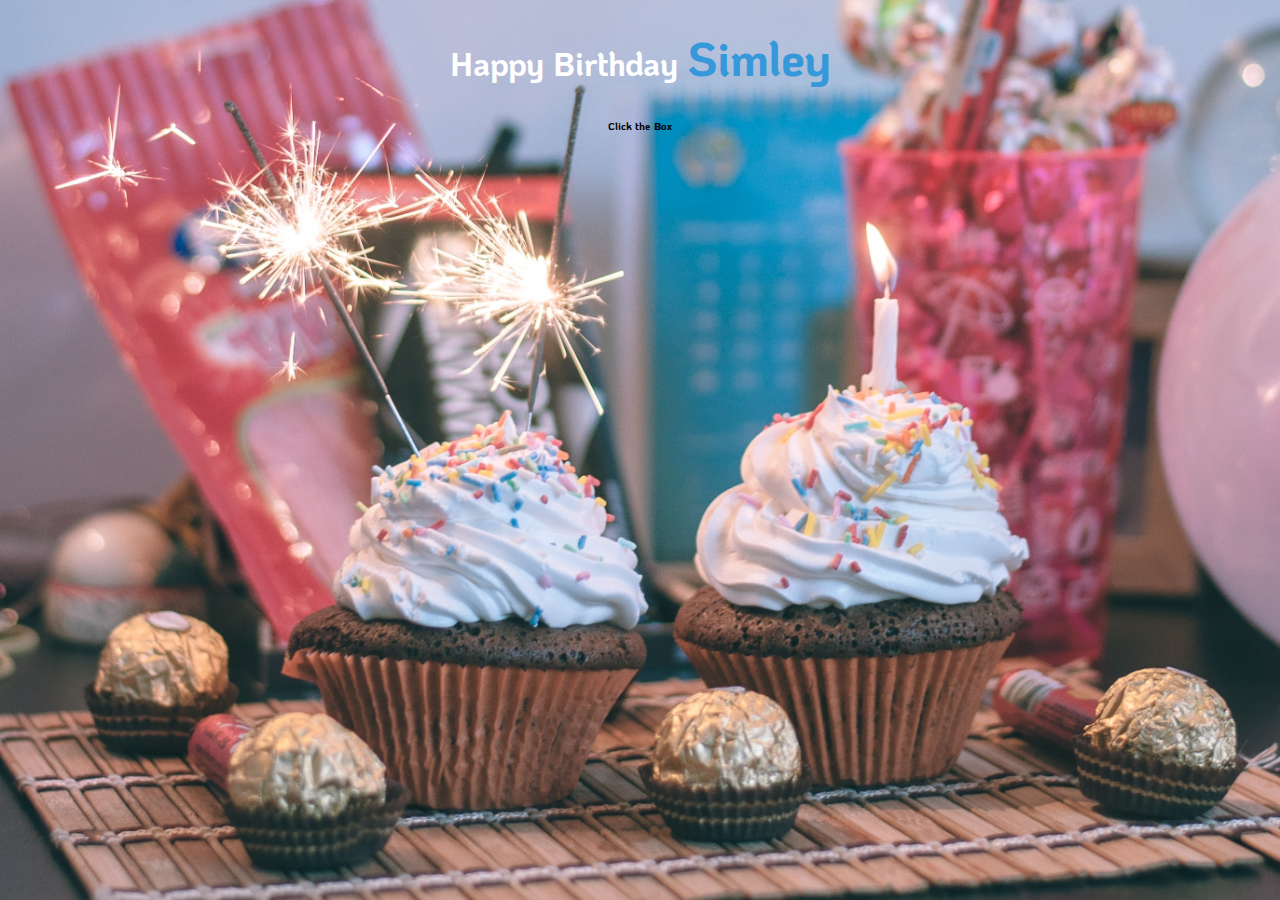
<file: index.html>
<!DOCTYPE html>
<html lang="en">
  <head>
    <meta charset="UTF-8" />
    <meta name="viewport" content="width=device-width, initial-scale=1.0" />
    <meta http-equiv="X-UA-Compatible" content="ie=edge" />

    <link
      href="https://fonts.googleapis.com/css?family=KoHo:300,400,700"
      rel="stylesheet"
    />
    <link
      rel="stylesheet"
      href="https://use.fontawesome.com/releases/v5.4.2/css/all.css"
      integrity="sha384-/rXc/GQVaYpyDdyxK+ecHPVYJSN9bmVFBvjA/9eOB+pb3F2w2N6fc5qB9Ew5yIns"
      crossorigin="anonymous"
    />

    <link rel="stylesheet" href="./mainstyle.css" />
    <title>Gift Card</title>
  </head>

  <body>
    <div class="cake">
      <h1>Happy Birthday <span>Simley</span></h1>
      <a href="./landing.html"><i class="fas fa-gift fa-3x"></i></a>
      <h6>Click the Box</h6>
    </div>
  </body>
</html>
</file>
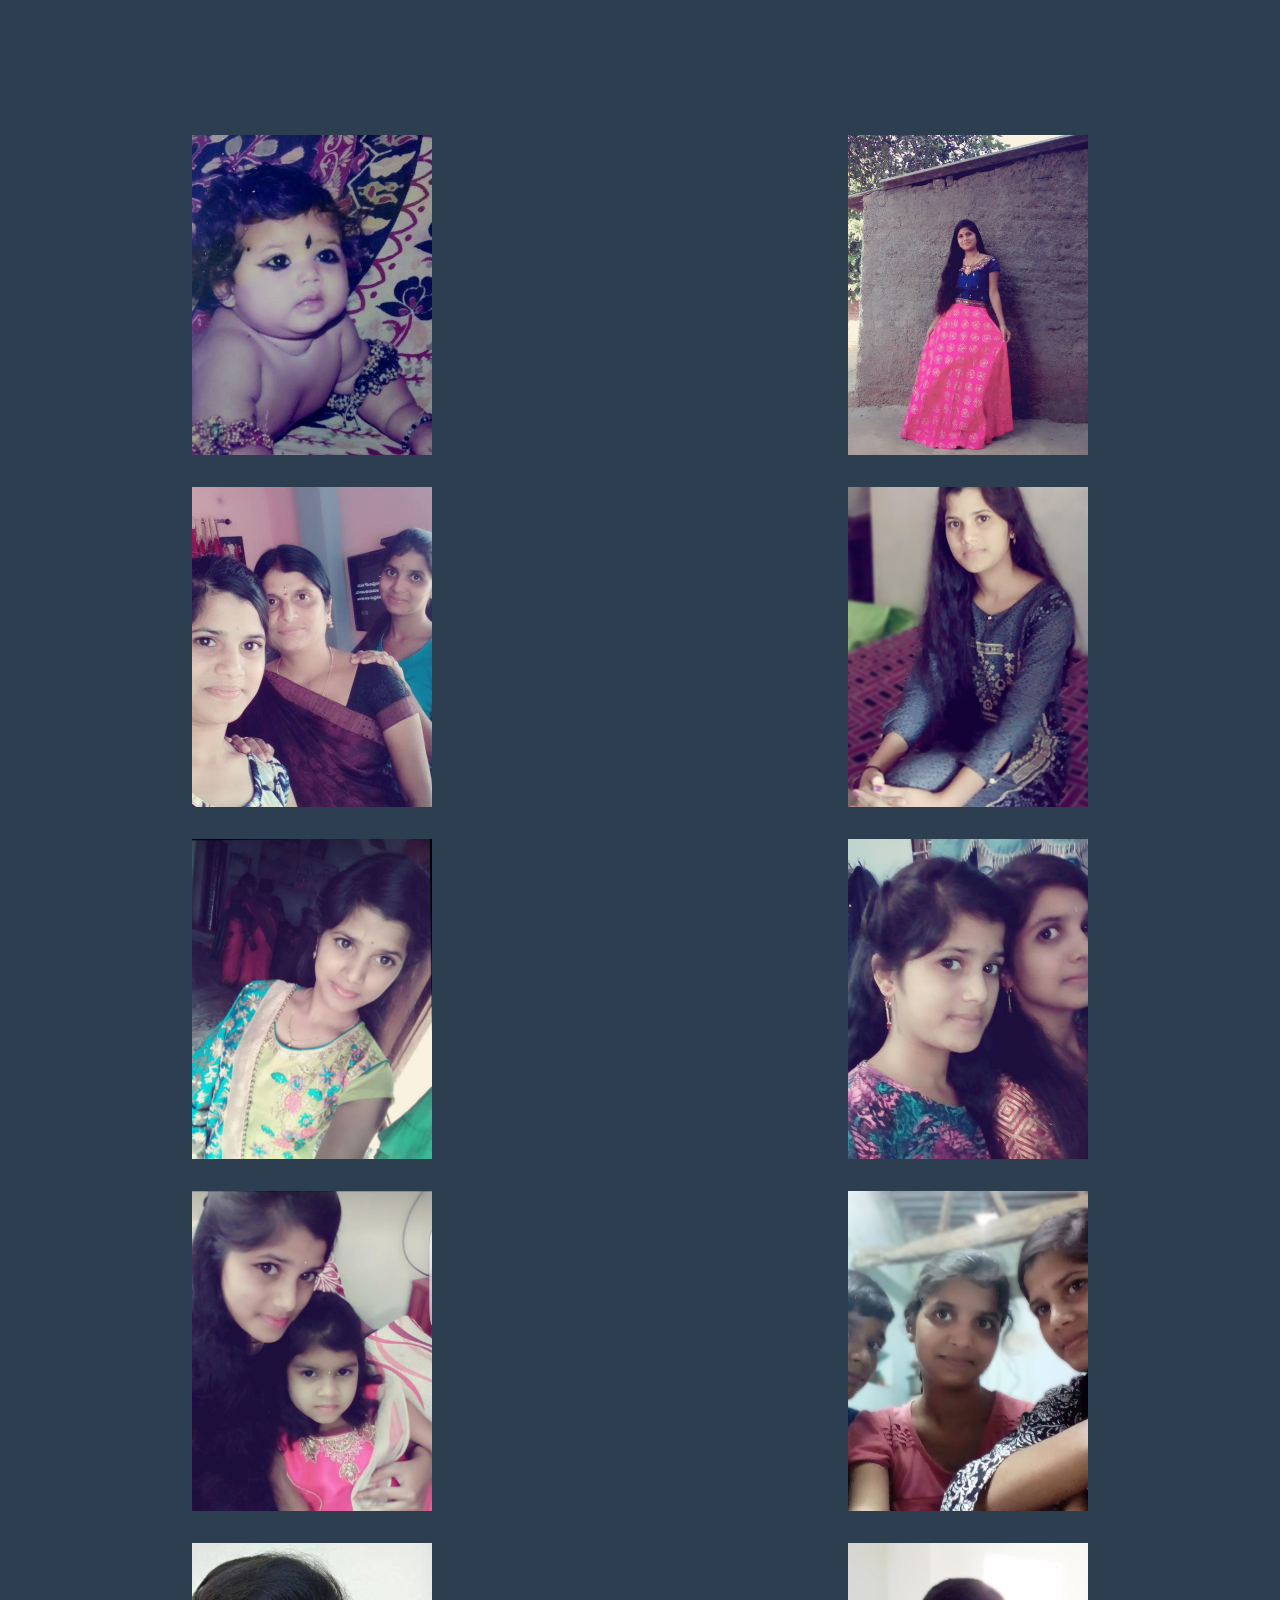
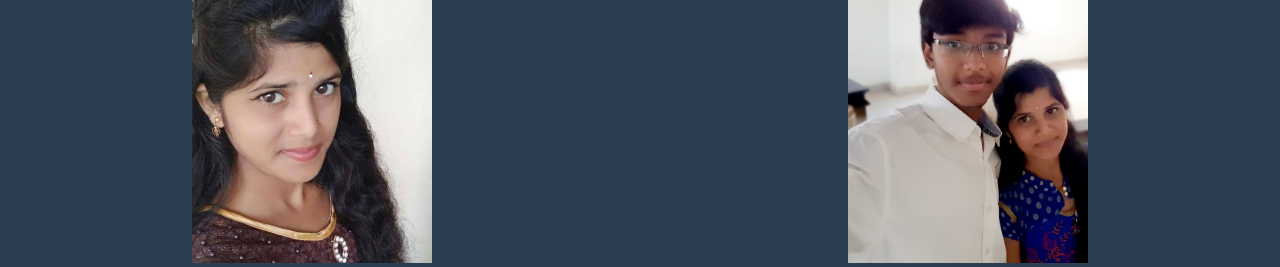
<file: landing.html>
<!DOCTYPE html>
<html lang="en">
  <head>
    <meta charset="UTF-8" />
    <meta name="viewport" content="width=device-width, initial-scale=1.0" />
    <meta http-equiv="X-UA-Compatible" content="ie=edge" />

    <link
      href="https://fonts.googleapis.com/css?family=KoHo:300,400,700"
      rel="stylesheet"
    />
    <link
      rel="stylesheet"
      href="https://use.fontawesome.com/releases/v5.4.2/css/all.css"
      integrity="sha384-/rXc/GQVaYpyDdyxK+ecHPVYJSN9bmVFBvjA/9eOB+pb3F2w2N6fc5qB9Ew5yIns"
      crossorigin="anonymous"
    />

    <link rel="stylesheet" href="./style.css" />
    <title>Gift Card</title>
  </head>

  <body>
    <div class="cards">
      <div class="card1 card">
        <div class="front"><img src="./images/1.jpg" alt="photo" /></div>
        <div class="back">
          <div class="info">
            <p>Cuteness Overloaded!!!</p>
            <div class="emoji">
              <i class="far fa-kiss-wink-heart fa-2x"></i>
            </div>
          </div>
        </div>
      </div>
      <div class="card2 card">
        <div class="front"><img src="./images/2.jpg" alt="photo" /></div>

        <div class="back">
          <div class="info">
            <p>
              Some crushes just never went away. They built, instead, into
              something permanent, obsessive and all consuming.
            </p>
            <div class="emoji"><i class="far fa-smile-wink fa-2x"></i></div>
          </div>
        </div>
      </div>

      <div class="card3 card">
        <div class="front"><img src="./images/3.jpg" alt="photo" /></div>
        <div class="back">
          <div class="info">
            <p>This smile of yours is what makes my life worth living</p>
            <div class="emoji"><i class="far fa-grin-stars fa-2x"></i></div>
          </div>
        </div>
      </div>

      <div class="card4 card">
        <div class="front"><img src="./images/4.jpg" alt="photo" /></div>
        <div class="back">
          <div class="info">
            <p>
              Sometimes I just can't ignore the way I feel when I see you smile.
            </p>
            <div class="emoji"><i class="far fa-grin-squint fa-2x"></i></div>
          </div>
        </div>
      </div>

      <div class="card5 card">
        <div class="front"><img src="./images/5.png" alt="photo" /></div>
        <div class="back">
          <div class="info">
            <p>
              It wasn't love at first sight. It took a full Five Minutes, and
              Five Whole Months to Express it.
            </p>
            <div class="emoji"><i class="far fa-grin-hearts fa-2x"></i></div>
          </div>
        </div>
      </div>

      <div class="card6 card">
        <div class="front"><img src="./images/6.jpg" alt="photo" /></div>
        <div class="back">
          <div class="info">
            <p>Your sister is both your mirror - and your opposite.</p>
            <div class="emoji"><i class="far fa-laugh-wink fa-2x"></i></div>
          </div>
        </div>
      </div>

      <div class="card7 card">
        <div class="front"><img src="./images/7.png" alt="photo" /></div>
        <div class="back">
          <div class="info">
            <p>Your eyes make me shy.I mean Literally!!!</p>
            <div class="emoji"><i class="far fa-kiss-beam fa-2x"></i></div>
          </div>
        </div>
      </div>

      <div class="card8 card">
        <div class="front"><img src="./images/8.jpg" alt="photo" /></div>
        <div class="back">
          <div class="info">
            <p>This bond of your's with ur family is simply Remarkable</p>
            <div class="emoji"><i class="far fa-laugh-beam fa-2x"></i></div>
          </div>
        </div>
      </div>

      <div class="card9 card">
        <div class="front"><img src="./images/9.jpg" alt="photo" /></div>
        <div class="back">
          <div class="info">
            <p>
              Isn't it funny how just one little phone call or text from u can
              make my bad day suddenly wonderful !
            </p>
            <div class="emoji">
              <i class="far fa-grin-tongue-wink fa-2x"></i>
            </div>
          </div>
        </div>
      </div>

      <div class="card10 card">
        <div class="front"><img src="./images/10.jpg" alt="photo" /></div>
        <div class="back">
          <div class="info">
            <p>
              Just thinking about you brings a smile to face, a twinkle to my
              eye, and a skipped beat to my heart.
            </p>
            <div class="emoji"><i class="far fa-heart fa-2x"></i></div>
          </div>
        </div>
      </div>
    </div>
  </body>
</html>
</file>
<file: mainstyle.css>
* {
  box-sizing: border-box;
}

body {
  margin: 0;
  padding: 0;
  background: url(./images/cake.jpg);
  /* background-attachment: fixed; */
  background-position: center;
  background-repeat: no-repeat;
  background-size: cover;
  width: 100%;
  height: 100%;
  font-family: "KoHo", sans-serif;
  line-height: 1.5;
}

.cake {
  text-align: center;
}

h1 {
  font-size: 2rem;
  color: #fff;
  padding: 0 0.5rem;
}

span {
  font-size: 3rem;
  color: #3498db;
}

h3 {
  color: #34495e;
  display: block;
  padding: 0.5rem;
  margin: 0;
}

i {
  margin: 0;
  padding: 0;
  display: block;
  color: #1abc9c;
}

a:hover i {
  color: #e74c3c;
  transition: 0.3s ease;
}

@media (max-width: 1150px) {
  body {
    background-attachment: fixed;
  }
}
</file>
<file: style.css>
* {
  box-sizing: border-box;
}

body {
  margin: 0;
  padding: 0;
  background: #2c3e50;
  font-family: "KoHo", sans-serif;
}

.cards {
  display: inline-grid;
  grid-template-columns: repeat(5, 1fr);
  width: 100%;
  height: 100%;
  justify-content: center;
  align-items: center;
  position: absolute;
}

.card {
  position: relative;
  width: 15rem;
  height: 20rem;
  perspective: 600px;
  transform-style: preserve-3d;
  transition: box-shadow 1s ease;
  display: grid;
  justify-content: center;
  align-content: center;
  margin: auto;
}

.card1:hover,
.shadow {
  box-shadow: 0.2rem 0.5rem 5rem #34e7e4;
}

.card2:hover,
.shadow {
  box-shadow: 0.2rem 0.5rem 5rem #e67e22;
}

.card3:hover,
.shadow {
  box-shadow: 0.2rem 0.5rem 5rem #1abc9c;
}

.card4:hover,
.shadow {
  box-shadow: 0.2rem 0.5rem 5rem #3498db;
}

.card5:hover,
.shadow {
  box-shadow: 0.2rem 0.5rem 5rem #e74c3c;
}

.card6:hover,
.shadow {
  box-shadow: 0.2rem 0.5rem 5rem #9b59b6;
}

.front {
  position: absolute;
  width: 100%;
  height: 100%;
  backface-visibility: hidden;
  transform: rotateY(0deg);
  transition: 0.5s;
}
.front img {
  width: 100%;
  height: 100%;
  background-position: center;
  background-repeat: no-repeat;
  object-fit: cover;
}

.back {
  position: absolute;
  width: 100%;
  height: 100%;
  backface-visibility: hidden;
  transform: rotateY(-180deg);
  transition: 0.5s;
}

.card:hover .front {
  transform: rotateY(180deg);
}

.card:hover .back {
  transform: rotateY(0deg);
}

.info {
  text-align: center;
  position: absolute;
  top: 30%;
  left: 20%;
}
/* 
.card4 .info {
  left: 10%;
}

.card5 .info {
  left: 0;
}

.card6 .info {
  left: 8%;
}

.card1 .info {
  left: 15%;
} */

.back {
  text-align: center;
}

.info h3 {
  font-size: 2rem;
  margin: 0;
  padding: 0;
  color: #fff;
}

.card1 .back {
  background: #34e7e4;
}

.card2 .back,
.card7 .back {
  background: #e67e22;
}

.card3 .back,
.card9 .back {
  background: #1abc9c;
}

.card4 .back,
.card8 .back {
  background: #3498db;
}

.card5 .back,
.card10 .back {
  background: #e74c3c;
}

.card6 .back {
  background: #9b59b6;
}

.emoji i {
  color: #fff;
}

/* Media Queries */

@media (max-width: 420px) {
  .cards {
    grid-template-columns: 1fr;
    grid-gap: 3rem;
    overflow: scroll;
    padding: 3rem 0;
  }
}

@media only screen and (min-width: 421px) and (max-width: 1400px) {
  .cards {
    grid-template-columns: repeat(2, 1fr);
    grid-gap: 2rem;
    height: 70%;
    position: absolute;
    top: 15%;
  }
}
</file>
